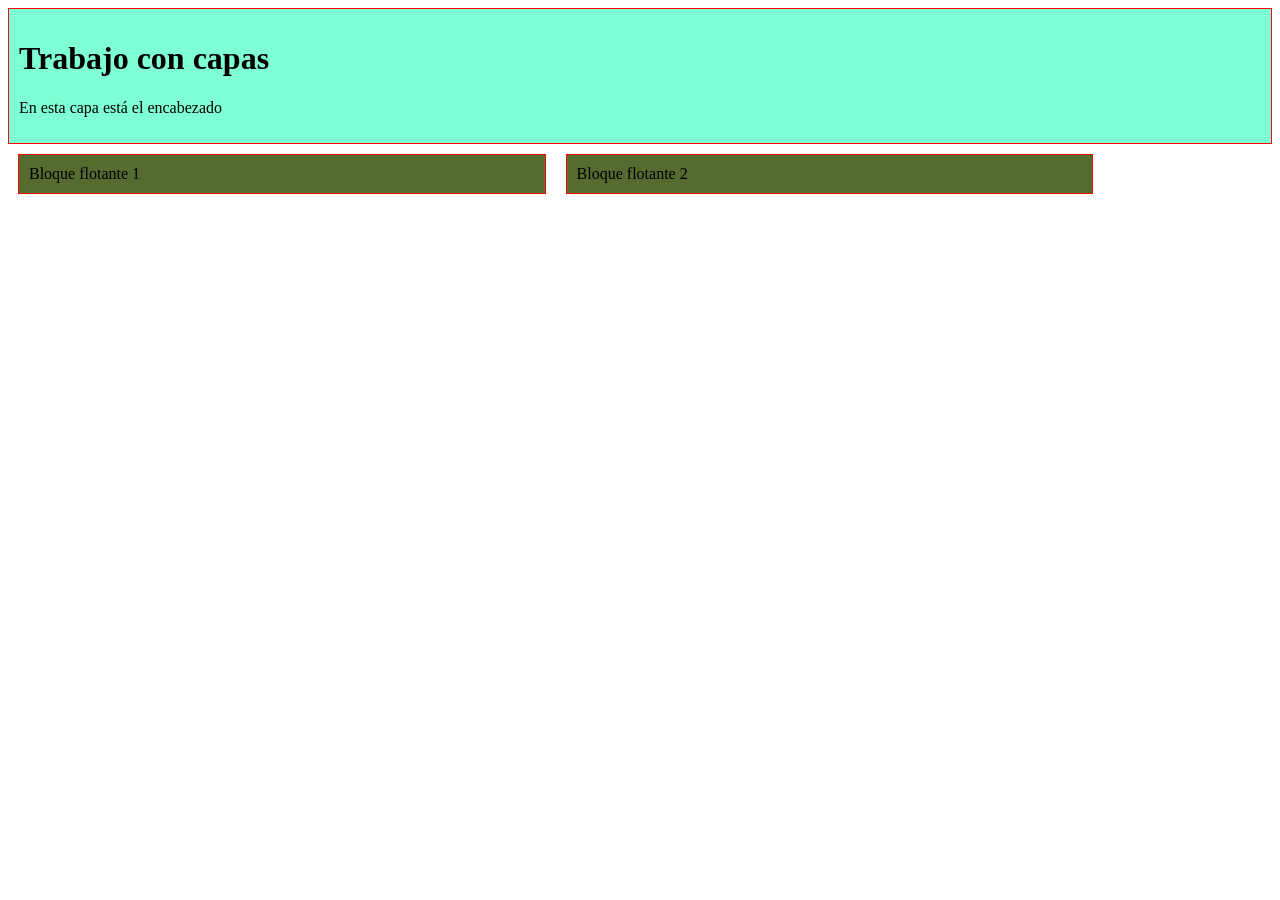
<file: web/capas.html>
<!DOCTYPE html>
<html lang="en">
<head>
    <meta charset="UTF-8">
    <meta name="viewport" content="width=device-width, initial-scale=1.0">
    <title>Document</title>
    <style>
        #encabezado{
            background-color: aquamarine;

        }
        .caja{
            background-color: darkolivegreen;
            width: 40%;
            float: left;
            margin: 10px;
        }
        div{
            padding: 10px;
            border: 1px solid red;
        }
    </style>
</head>
<body>
    <div id="encabezado">
        <h1>Trabajo con capas</h1>
        <p>En esta capa está el encabezado</p>

    </div>
    <div class="caja">Bloque flotante 1</div>
    <div class="caja">Bloque flotante 2</div>

</body>
</html>
</file>
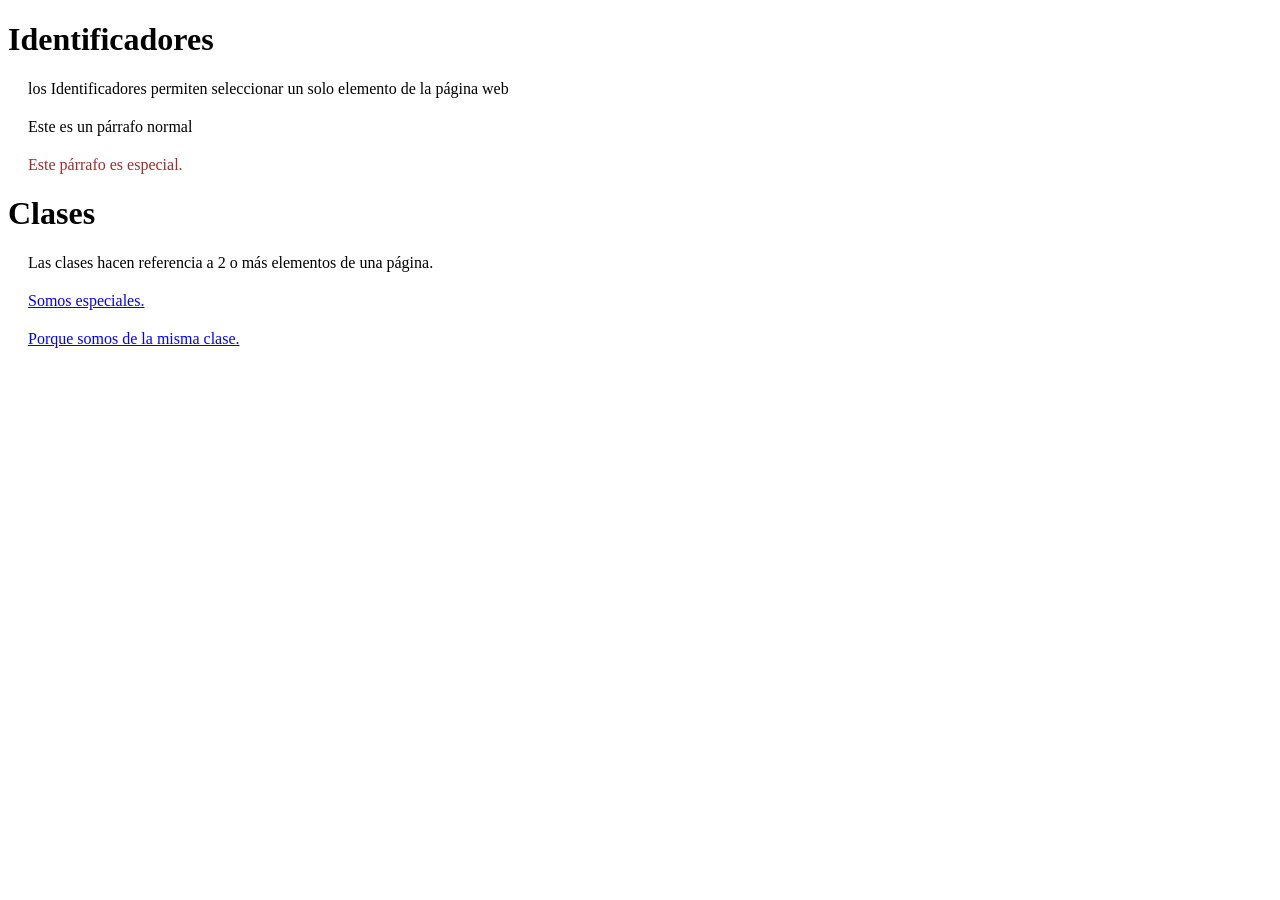
<file: web/clasesidentificadores.html>
<!DOCTYPE html>
<html lang="en">
<head>
    <meta charset="UTF-8">
    <meta name="viewport" content="width=device-width, initial-scale=1.0">
    <title>Document</title>
    <style>
        p{
            margin: 20px;
        }
        #soyespecial {
            color: brown;
            font-family: Georgia, 'Times New Roman', Times, serif;
        }
        .somosespeciales{ 
            color: blue;
            text-decoration: underline;
        }
    </style>
</head>
<body>
    <h1>Identificadores</h1>
    <p>los Identificadores permiten seleccionar un solo elemento de la página web</p>
    <p>Este es un párrafo normal</p>
    <p id="soyespecial">
        Este párrafo es especial.
    </p>
    <h1>Clases</h1>
    <p>Las clases hacen referencia a 2 o más elementos de una página.</p>
    <p class="somosespeciales">Somos especiales.</p>
    <p class="somosespeciales">Porque somos de la misma clase.</p>
</body>
</html>
</file>
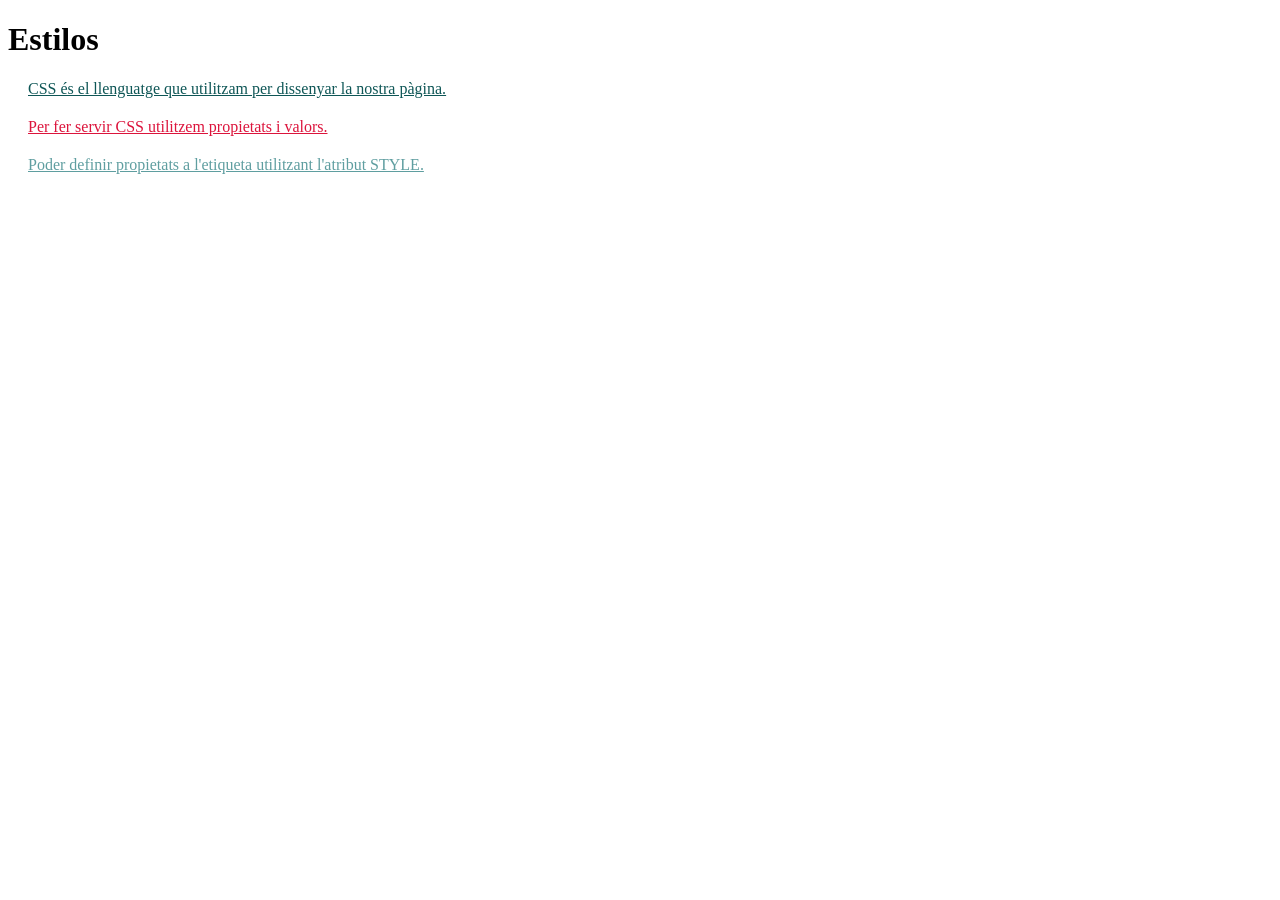
<file: web/estilos.html>
<!DOCTYPE html>
<html lang="en">
<head>
    <meta charset="UTF-8">
    <meta name="viewport" content="width=device-width, initial-scale=1.0">
    <title>Document</title>
    <style>
        /*
        selector {
            propiedd: valor;
        }
        */
      
        p {
            text-decoration: underline;
            color: cadetblue;      
        }
        
    </style>
    <link rel="stylesheet" href="estilos.css">
</head>
<body>
    <h1>Estilos</h1>
    <p style="color: rgb(14, 86, 86);">CSS és el llenguatge que utilitzam per dissenyar la nostra pàgina.</p>
    <p style="color: crimson;">Per fer servir CSS utilitzem propietats i valors.</p>
    <p>Poder definir propietats a l'etiqueta utilitzant l'atribut STYLE.</p>
    
</body>
</html>
</file>
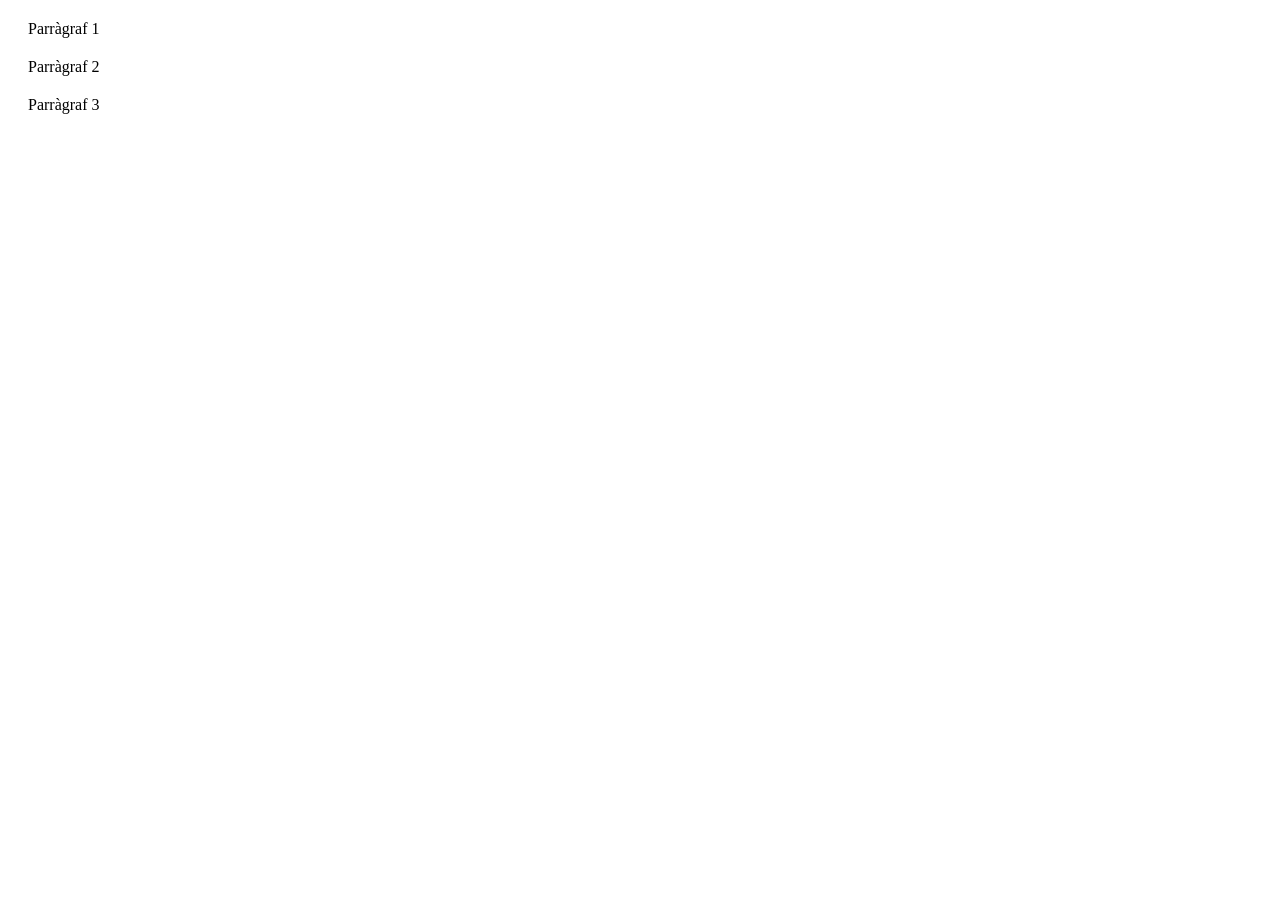
<file: web/estilos2.html>
<!DOCTYPE html>
<html lang="en">
<head>
    <meta charset="UTF-8">
    <meta name="viewport" content="width=device-width, initial-scale=1.0">
    <title>Document</title>
    <link rel="stylesheet" href="estilos.css">
</head>
<body>
    <p>Parràgraf 1</p>
    <p>Parràgraf 2</p>
    <p>Parràgraf 3</p>
        
</body>
</html>
</file>
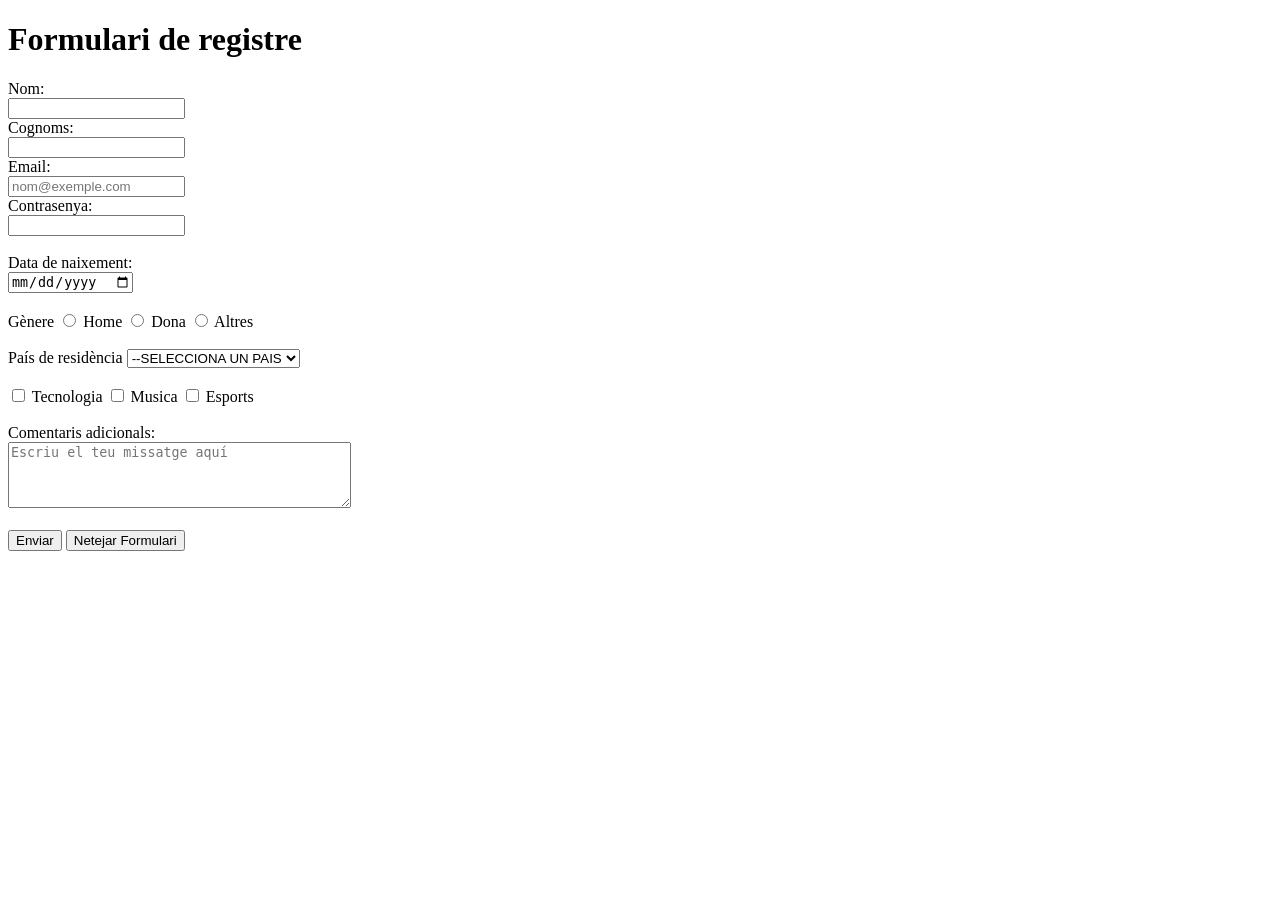
<file: web/formularios.html>
<!DOCTYPE html>
<html lang="en">
<head>
    <meta charset="UTF-8">
    <meta name="viewport" content="width=device-width, initial-scale=1.0">
    <title>Document</title>
</head>
<body>
    <h1>Formulari de registre</h1>
    <form action="">
        <label for="nom">Nom:</label><br>
        <input type="text" name="nom" id="nom" /><br>
        <label for="Cognoms">Cognoms:</label><br>
        <input type="text" name="cognoms" id="cognoms" /><br>
        <label for="email">Email:</label><br>
        <input type="email" name="email" id="email" required placeholder="nom@exemple.com"/><br>
        <label for="contrasenya">Contrasenya:</label><br>
        <input type="password" name="contrasenya" id="contrasenya"><br><br>
        <label for="date">Data de naixement:</label><br>
        <input type="date" name="data_naixement" id="home"><br><br>
        <label for="">Gènere</label>
        <input type="radio" name="genere" id="home">
        <label for="home">Home</label>
        <input type="radio" name="genere" id="dona">
        <label for="dona">Dona</label>
        <input type="radio" name="genere" id="altre">
        <label for="altres">Altres</label><br><br>
        <label for="pais">País de residència</label>
        <select name="pais" id="pais">
            <option value="">--SELECCIONA UN PAIS</option>
            <option value="ES">Espanya</option>
            <option value="FR">França</option>
            <option value="IT">Itàlia</option>
            <option value="AL">Alemanya</option>
        </select><br><br>
        
        <input type="checkbox" name="interessos" id="tecnologia">
        <label for="">Tecnologia</label>
        <input type="checkbox" name="interessos" id="musica">
        <label for="">Musica</label>
        <input type="checkbox" name="interessos" id="eports">
        <label for="">Esports</label><br><br>

        <label for="missatge">Comentaris adicionals:</label><br>
        <textarea name="missatge" id="misatge" rows="4" cols="40" placeholder="Escriu el teu missatge aquí"></textarea><br><br>
        <button type="submit">Enviar</button>
        <button type="reset">Netejar Formulari</button>
    </form>
</body>
</html>
</file>
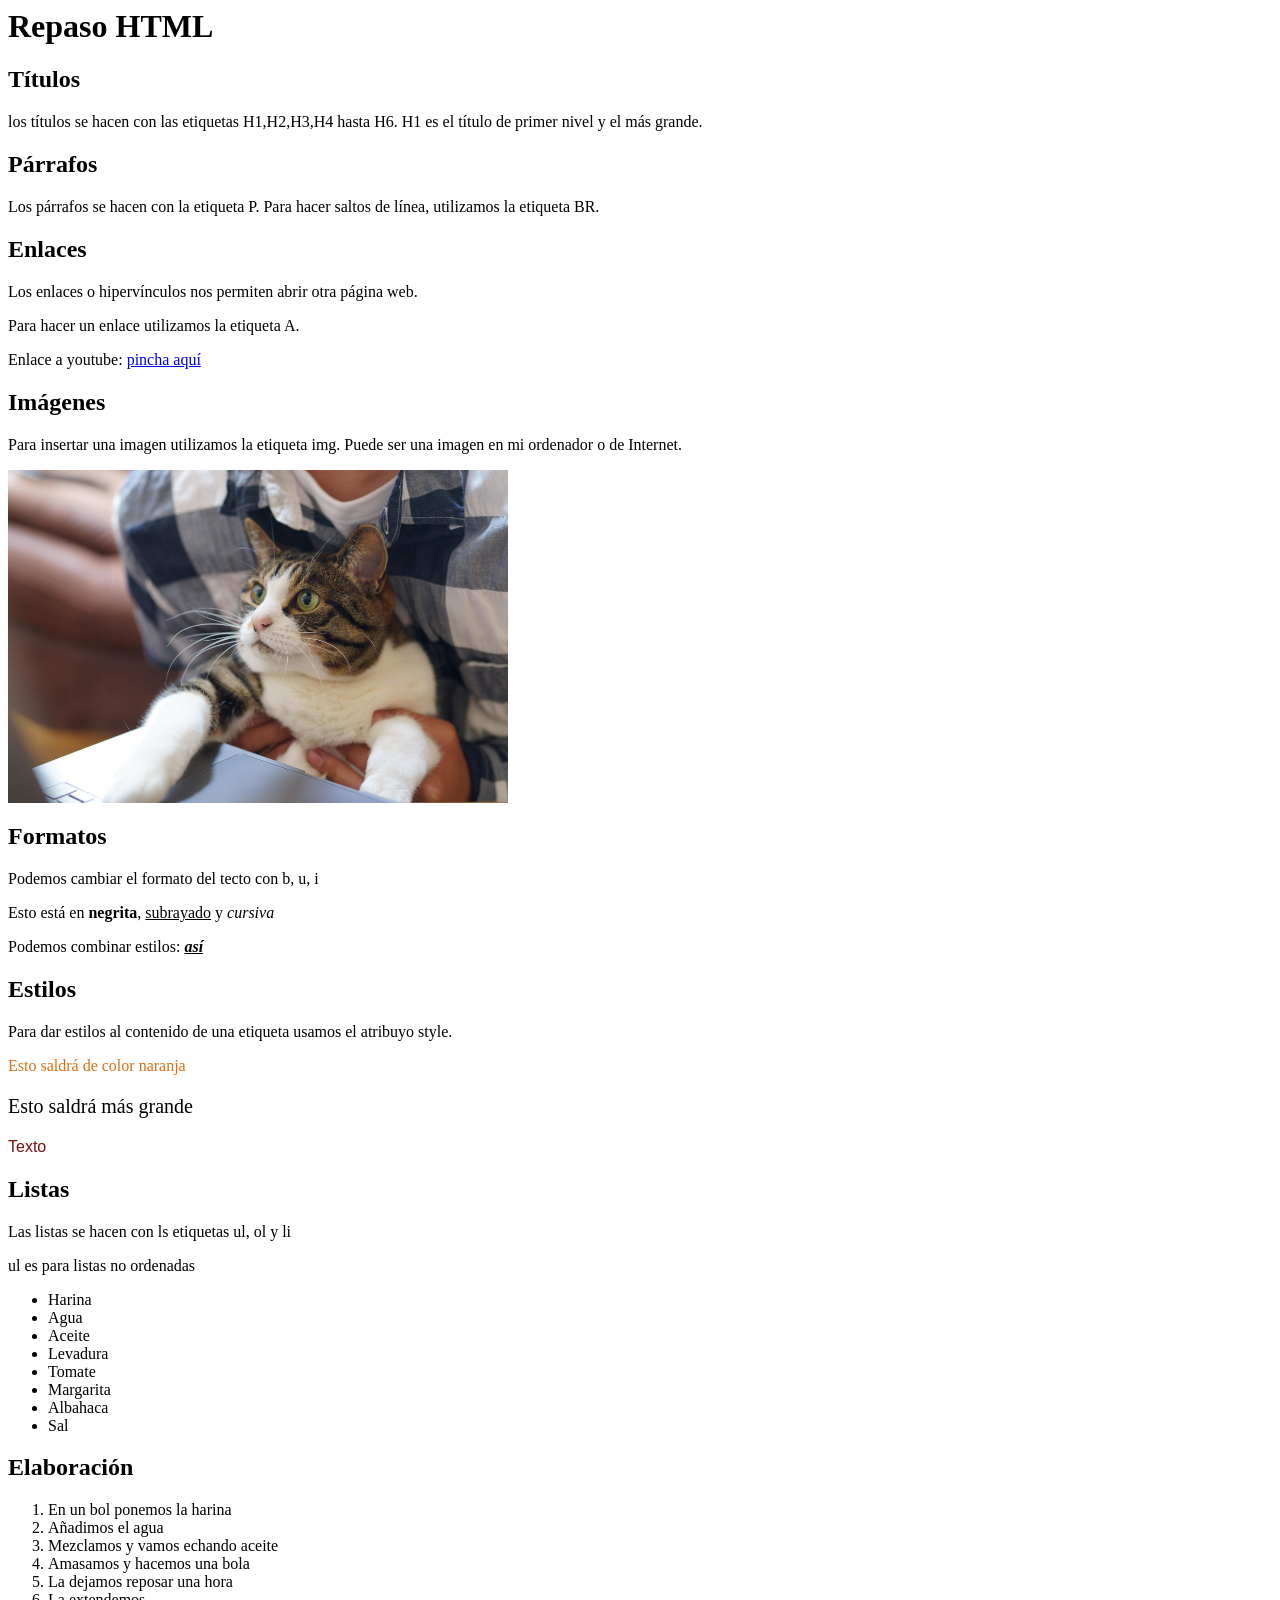
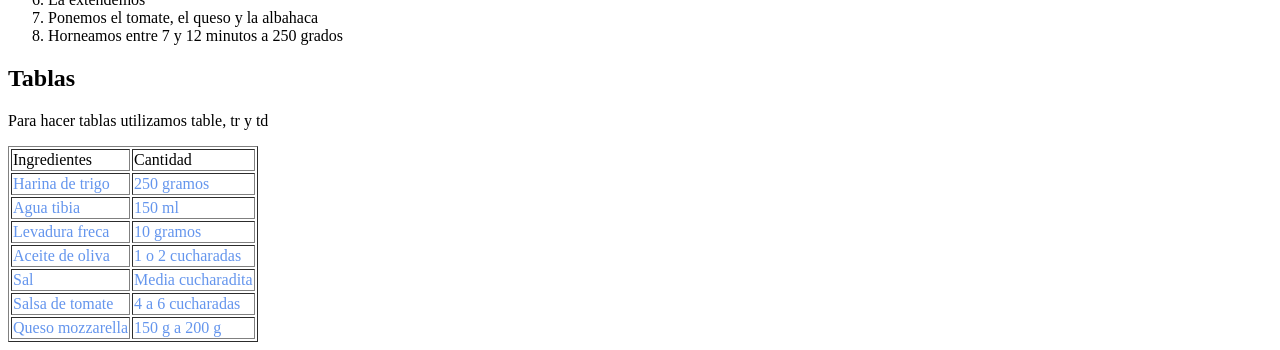
<file: web/repasohtml.html>
<html>
    <head>

    </head>
    <body>
        <h1>Repaso HTML</h1>
        <h2>Títulos</h2>
        <p>los títulos se hacen con las etiquetas H1,H2,H3,H4 hasta H6.
            H1 es el título de primer nivel y el más grande.
        </p>
        <h2>Párrafos</h2>
        <p>Los párrafos se hacen con la etiqueta P. Para hacer saltos de línea,
            utilizamos la etiqueta BR.
        </p>
        <h2>Enlaces</h2>
        <p>Los enlaces o hipervínculos nos permiten abrir otra página web.</p>
        <p>Para hacer un enlace utilizamos la etiqueta A.</p>
        <p>Enlace a youtube: <a href="http://www.youtube.com">pincha aquí</a></p>
        <h2>Imágenes</h2>
        <p>Para insertar una imagen utilizamos la etiqueta img.
            Puede ser una imagen en mi ordenador o de Internet.
        </p>
        <img src="fotos/makieni777-cat-5331883_1920.jpg" alt="gatito" width="500"/>
        <h2>Formatos</h2>
        <p>Podemos cambiar el formato del tecto con b, u, i</p>
        <p>Esto está en <b>negrita</b>, <u>subrayado</u> y <i>cursiva</i></p> 
        <p>
            Podemos combinar estilos:
            <b><i><u>así</u></i></b>
        </p>
        <h2>Estilos</h2>
        <p>
            Para dar estilos al contenido de una etiqueta usamos el atribuyo style.
        </p>
        <p style="color: rgb(224, 110, 17);">Esto saldrá de color naranja
        </p>
        <p style="font-size: 20px;">Esto saldrá más grande</p>
        <p style="font-family: Arial, Helvetica, sans-serif; color: rgb(126, 15, 15);">Texto</p>
        <h2>Listas</h2>
        <p>Las listas se hacen con ls etiquetas ul, ol y li</p>
        <p>ul es para listas no ordenadas</p>
        <ul>
            <li>Harina</li>
            <li>Agua</li>
            <li>Aceite</li>
            <li>Levadura</li>
            <li>Tomate</li>
            <li>Margarita</li>
            <li>Albahaca</li>
            <li>Sal</li>
        </ul>
        <h2>Elaboración</h2>
        <ol>
            <li>En un bol ponemos la harina</li>
            <li>Añadimos el agua</li>
            <li>Mezclamos y vamos echando aceite</li>
            <li>Amasamos y hacemos una bola</li>
            <li>La dejamos reposar una hora</li>
            <li>La extendemos</li>
            <li>Ponemos el tomate, el queso y la albahaca</li>
            <li>Horneamos entre 7 y 12 minutos a 250 grados</li>
        </ol>
        <h2>Tablas</h2>
        <p>Para hacer tablas utilizamos table, tr y td</p>
        <table border="1">
            <tr>
                <td>Ingredientes</td>
                <td>Cantidad</td>
            </tr>
            <tr style="color: cornflowerblue;">
                <td>Harina de trigo</td>
                <td>250 gramos</td>
            </tr>
            <tr style="color: cornflowerblue;">
                <td>Agua tibia</td>
                <td>150 ml</td>
            </tr>
            <tr style="color: cornflowerblue;">
                <td>Levadura freca</td>
                <td>10 gramos</td>
            </tr>
            <tr style="color: cornflowerblue;">
                <td>Aceite de oliva</td>
                <td>1 o 2 cucharadas</td>
            </tr>
            <tr style="color: cornflowerblue;">
                <td>Sal</td>
                <td>Media cucharadita</td>
            </tr>
            <tr style="color: cornflowerblue;">
                <td>Salsa de tomate</td>
                <td>4 a 6 cucharadas</td>
            </tr>
            <tr style="color: cornflowerblue;">
                <td>Queso mozzarella</td>
                <td>150 g a 200 g</td>
            </tr>
        </table>
        
            
    </body>
</html>
</file>
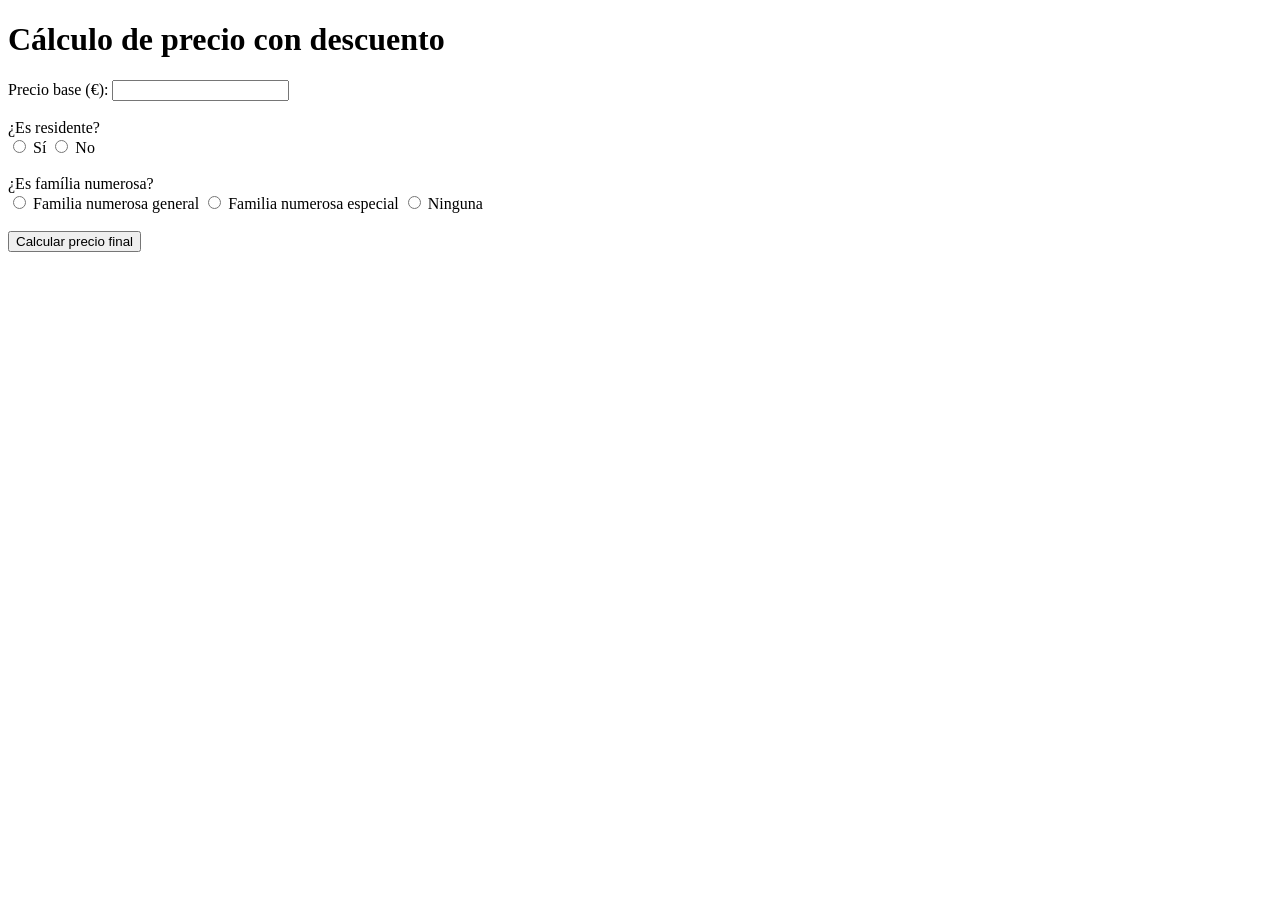
<file: web/Javascript/descuentos.html>
<!DOCTYPE html>
<html lang="en">
<head>
    <meta charset="UTF-8">
    <meta name="viewport" content="width=device-width, initial-scale=1.0">
    <title>Document</title>
    <script src="scripts.js"></script>
</head>
<body>
    <h1>Cálculo de precio con descuento</h1>
    <label for="precio">Precio base (€):</label>
    <input type="number" name="" id="precio">
    <br><br>
    <label for="">¿Es residente?</label><br>
    <input type="radio" name="residente" id="residenteSÍ">
    <label for="">Sí</label>
    <input type="radio" name="residente" id="residenteNO">
    <label for="">No</label> <br><br>
    <label for="">¿Es família numerosa?</label><br>
    <input type="radio" name="fnumerosa" id="fnumerosag">
    <label for="">Familia numerosa general</label>
    <input type="radio" name="fnumerosa" id="fnumerosae">
    <label for="">Familia numerosa especial</label>
    <input type="radio" name="fnumerosa" id="familiaNO">
    <label for="">Ninguna</label> <br><br>
    <button type="button" onclick="calcularPrecio()">Calcular precio final</button>
</body>
</html>
</file>
<file: web/estilos.css>
p{
    margin:20px;
    
}
</file>
